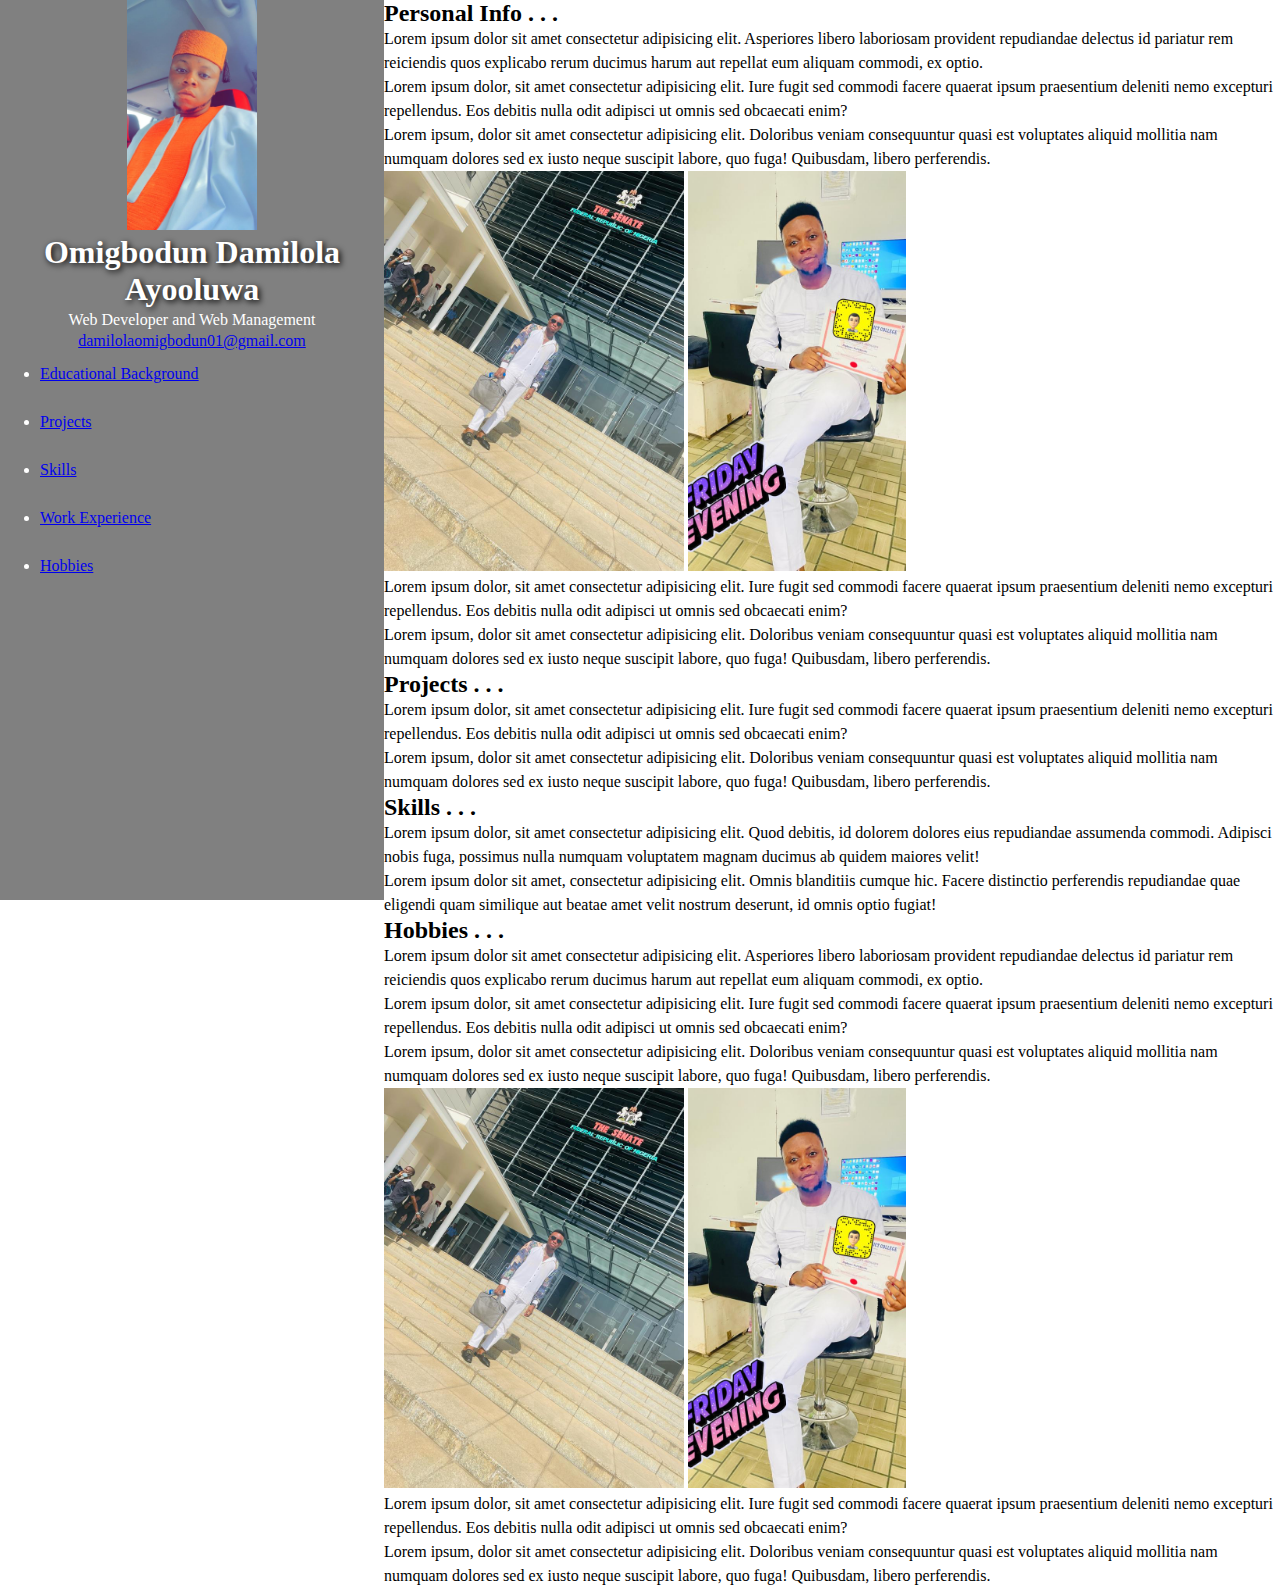
<file: index2.html>
<!DOCTYPE html>
<html lang="en">
<head>
    <meta charset="UTF-8">
    <meta http-equiv="X-UA-Compatible" content="IE=edge">
    <meta name="viewport" content="width=device-width, initial-scale=1.0">
    <title>Document</title>
    <link rel="stylesheet" href="style.css">
</head>
<body>
    <div id="navbar">
        <nav>
            <div id="info">
                <img src="pic3.jpg" alt="" width="130px" height="230px">
            <h1>Omigbodun Damilola Ayooluwa</h1>
            <p>Web Developer and Web Management</p>
            <a href="http://damilolaomigbodun01@gmail.com" target="_blank">damilolaomigbodun01@gmail.com</a>
            </ul>
            </div>
            <div id="links">
                <ul>
                    <li><a href="#">Educational Background</a></li>
                </ul>
                <ul>
                    <li><a href="#projects">Projects</a></li>
                </ul>
                <ul>
                    <li><a href="#skills">Skills</a></li>
                </ul>
                <ul>
                    <li><a href="#">Work Experience</a></li>
                </ul>
                <ul>
                    <li><a href="#hobbies">Hobbies</a></li>
                </ul>
            </div>
        </nav>
    </div>
    <main>
        <section>
            <h2>Personal Info . . .</h2>
            <p>Lorem ipsum dolor sit amet consectetur adipisicing elit. Asperiores libero laboriosam provident repudiandae delectus id pariatur rem reiciendis quos explicabo rerum ducimus harum aut repellat eum aliquam commodi, ex optio.</p>
            <p>Lorem ipsum dolor, sit amet consectetur adipisicing elit. Iure fugit sed commodi facere quaerat ipsum praesentium deleniti nemo excepturi repellendus. Eos debitis nulla odit adipisci ut omnis sed obcaecati enim?</p>
            <p>Lorem ipsum, dolor sit amet consectetur adipisicing elit. Doloribus veniam consequuntur quasi est voluptates aliquid mollitia nam numquam dolores sed ex iusto neque suscipit labore, quo fuga! Quibusdam, libero perferendis.</p>
            <figure>
                <img src="pic2.jpg" alt="" height="400px">
                <img src="pic1.jpg" alt="" height="400px">
            </figure>
            <p>Lorem ipsum dolor, sit amet consectetur adipisicing elit. Iure fugit sed commodi facere quaerat ipsum praesentium deleniti nemo excepturi repellendus. Eos debitis nulla odit adipisci ut omnis sed obcaecati enim?</p>
            <p>Lorem ipsum, dolor sit amet consectetur adipisicing elit. Doloribus veniam consequuntur quasi est voluptates aliquid mollitia nam numquam dolores sed ex iusto neque suscipit labore, quo fuga! Quibusdam, libero perferendis.</p>
        </section>
        <section id="projects">
            <h2>Projects . . .</h2>
            <p>Lorem ipsum dolor, sit amet consectetur adipisicing elit. Iure fugit sed commodi facere quaerat ipsum praesentium deleniti nemo excepturi repellendus. Eos debitis nulla odit adipisci ut omnis sed obcaecati enim?</p>
            <p>Lorem ipsum, dolor sit amet consectetur adipisicing elit. Doloribus veniam consequuntur quasi est voluptates aliquid mollitia nam numquam dolores sed ex iusto neque suscipit labore, quo fuga! Quibusdam, libero perferendis.</p>
        </section>
        <section id="skills">
            <h2>Skills . . .</h2>
            <p>Lorem ipsum dolor, sit amet consectetur adipisicing elit. Quod debitis, id dolorem dolores eius repudiandae assumenda commodi. Adipisci nobis fuga, possimus nulla numquam voluptatem magnam ducimus ab quidem maiores velit!</p>
            <p>Lorem ipsum dolor sit amet, consectetur adipisicing elit. Omnis blanditiis cumque hic. Facere distinctio perferendis repudiandae quae eligendi quam similique aut beatae amet velit nostrum deserunt, id omnis optio fugiat!</p>
        </section>
        <section id="hobbies">
            <h2>Hobbies . . .</h2>
            <p>Lorem ipsum dolor sit amet consectetur adipisicing elit. Asperiores libero laboriosam provident repudiandae delectus id pariatur rem reiciendis quos explicabo rerum ducimus harum aut repellat eum aliquam commodi, ex optio.</p>
            <p>Lorem ipsum dolor, sit amet consectetur adipisicing elit. Iure fugit sed commodi facere quaerat ipsum praesentium deleniti nemo excepturi repellendus. Eos debitis nulla odit adipisci ut omnis sed obcaecati enim?</p>
            <p>Lorem ipsum, dolor sit amet consectetur adipisicing elit. Doloribus veniam consequuntur quasi est voluptates aliquid mollitia nam numquam dolores sed ex iusto neque suscipit labore, quo fuga! Quibusdam, libero perferendis.</p>
            <img src="pic2.jpg" alt="" height="400px">
            <img src="pic1.jpg" alt="" height="400px">
            <p>Lorem ipsum dolor, sit amet consectetur adipisicing elit. Iure fugit sed commodi facere quaerat ipsum praesentium deleniti nemo excepturi repellendus. Eos debitis nulla odit adipisci ut omnis sed obcaecati enim?</p>
            <p>Lorem ipsum, dolor sit amet consectetur adipisicing elit. Doloribus veniam consequuntur quasi est voluptates aliquid mollitia nam numquam dolores sed ex iusto neque suscipit labore, quo fuga! Quibusdam, libero perferendis.</p>
        </section>
    </main>
</body>
</html>
</file>
<file: style.css>
*{
    margin: 0;
}

body, html{
    width: 100vw;
    min-height: 100vh;
    font-size: 16px;
    font-family: 'Times New Roman', Times, serif;
}

#navbar{
    width: 30vw;
    float: left;
    position: fixed;
    background-color: grey;
    min-height: 100vh;
    color: white;
}

main{
    width: 70vw;
    float: right;
    padding-left: 3px;
}

h1{
    text-align: center;
    color: white;
    text-shadow: 2px 2px 6px black;
}

p{
    line-height: 1.5;
}

#info{
    text-align: center;
    width: 30vw;
}

#links{
    line-height: 3;
    width: 30vw;
}
</file>
